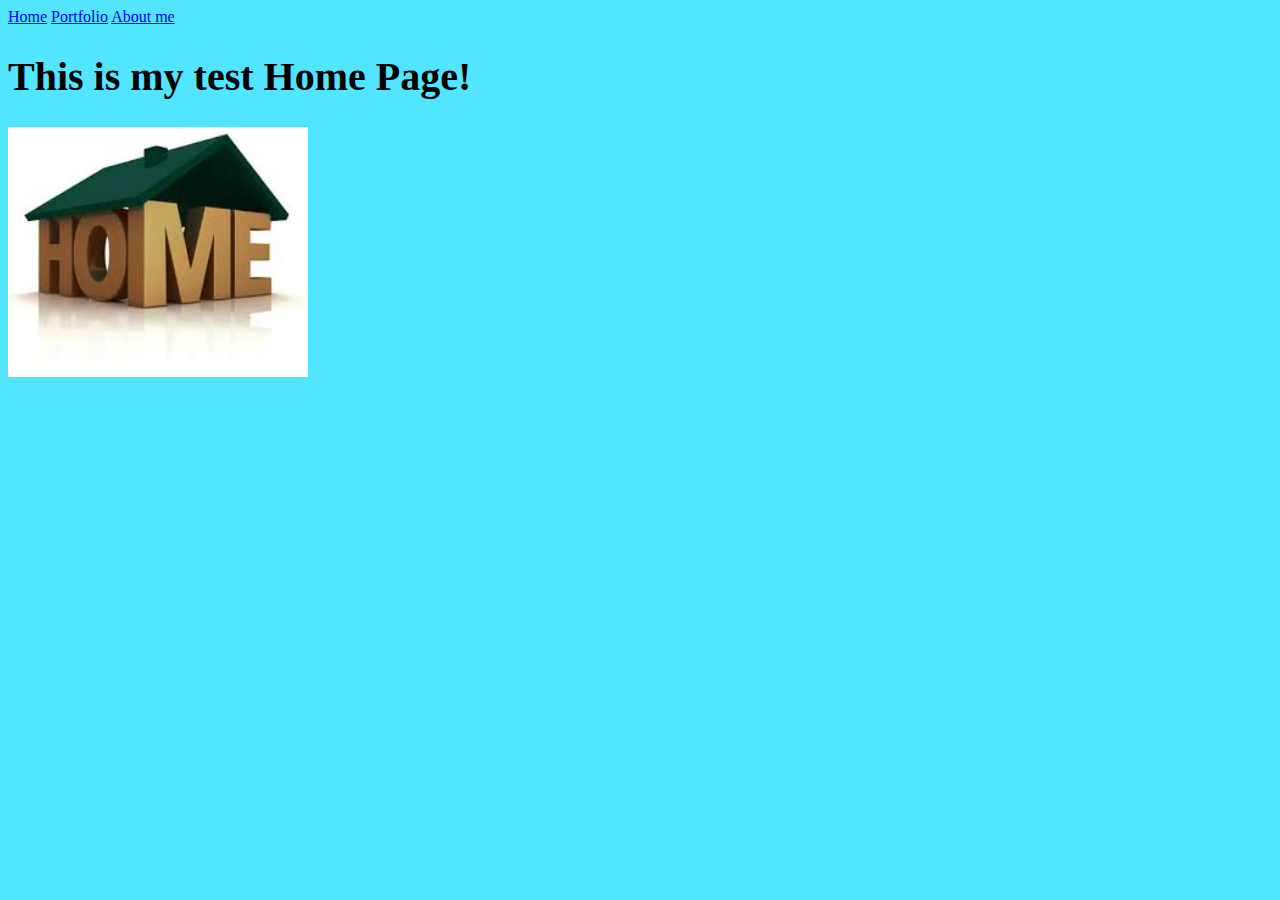
<file: index.html>
<!doctype html>
<html lang="en">
  <head>
    <meta charset="utf-8">
    <title>home</title>
     <link rel="stylesheet" href="index.css" type="text/css" />
    <link rel="stylesheet" media="screen" href="https://fontlibrary.org/face/dancing" type="text/css"/>
  </head>
  <body>
     <a href="index.html">Home</a>
     <a href="portfolio.html">Portfolio</a>
     <a href="AboutMe.html">About me</a>
     <h1>This is my test Home Page!</h1>
     <img src="images/home.jpg" height="250">
  </body>
</html>
</file>
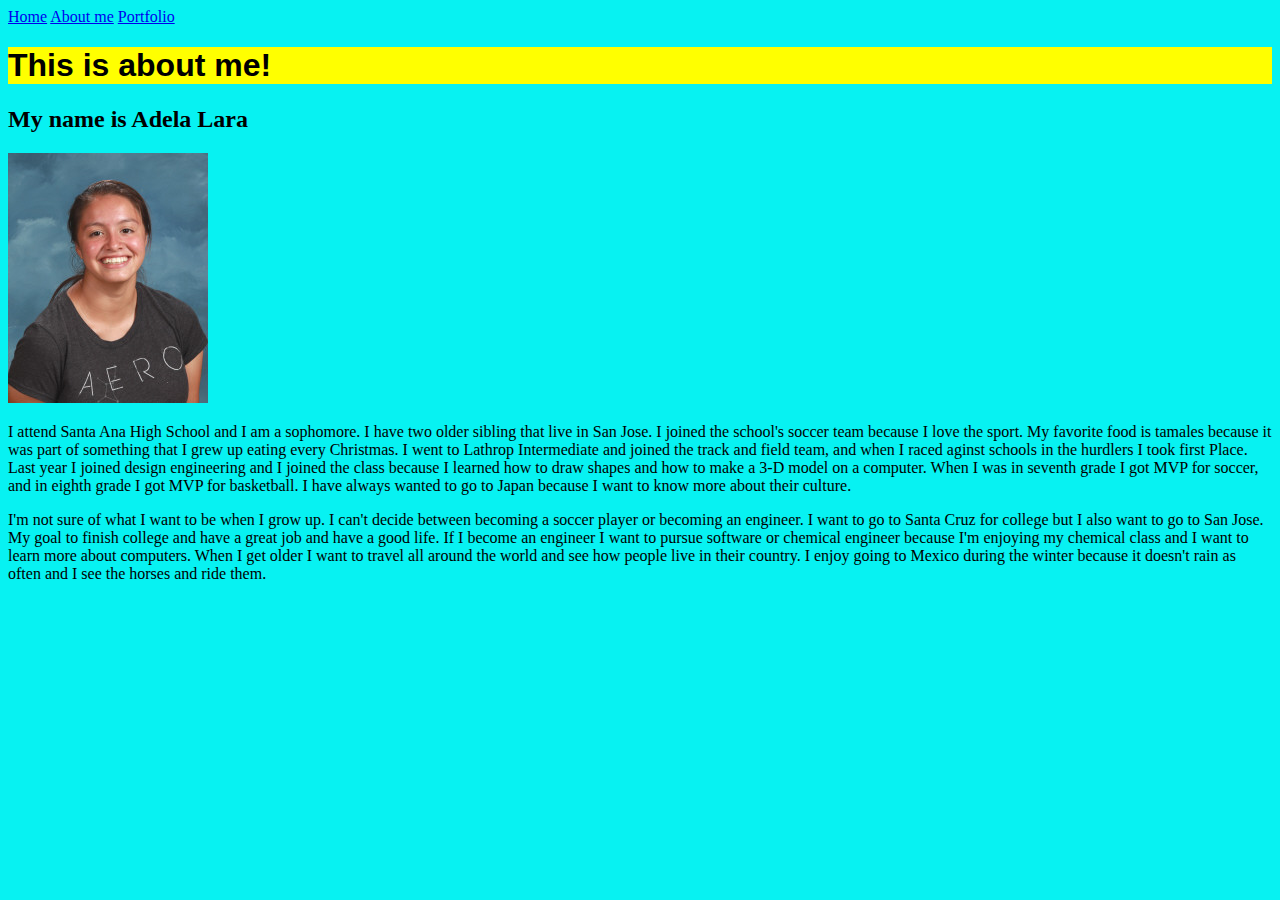
<file: AboutMe.html>
<!doctype html>
<html lang="en">
  <head>
   <meta charset="utf-8">
   <title>About Me</title>
  <link rel="stylesheet" media="screen" href="https://fontlibrary.org/face/toscuchet-cm" type="text/css"/>
  <link rel="stylesheet" href="AboutMe.css" type="text/css" />
  </head>
  <body>
    <a href="index.html">Home</a>
    <a href="AboutMe.html">About me</a>
    <a href="portfolio.html">Portfolio</a>
    <h1>This is about me!</h1>
    <h2>My name is Adela Lara</h2>
     <img src="images/adelalaraphoto.png" alt="" >
    <p>
      I attend Santa Ana High School and I am a sophomore. I have two older sibling that live in San Jose. I joined the school's soccer team because I love the sport.
    My favorite food is tamales because it was part of something that I grew up eating every Christmas. I went to Lathrop Intermediate and joined the track and field 
    team, and when I raced aginst schools in the hurdlers I took first Place. Last year I joined design engineering and I joined the class because I learned how to draw
    shapes and how to make a 3-D model on a computer. When I was in seventh grade I got MVP for soccer, and in eighth grade I got MVP for basketball. I have always wanted
    to go to Japan because I want to know more about their culture.</p>
   <p>
     I'm not sure of what I want to be when I grow up. I can't decide between becoming a soccer player or becoming an engineer. I want to go to Santa Cruz for college but
     I also want to go to San Jose. My goal to finish college and have a great job and have a good life. If I become an engineer I want to pursue software or chemical engineer
     because I'm enjoying my chemical class and I want to learn more about computers. When I get older I want to travel all around the world and see how people live in their 
     country. I enjoy going to Mexico during the winter because it doesn't rain as often and I see the horses and ride them.
   </p>

</body>
</file>
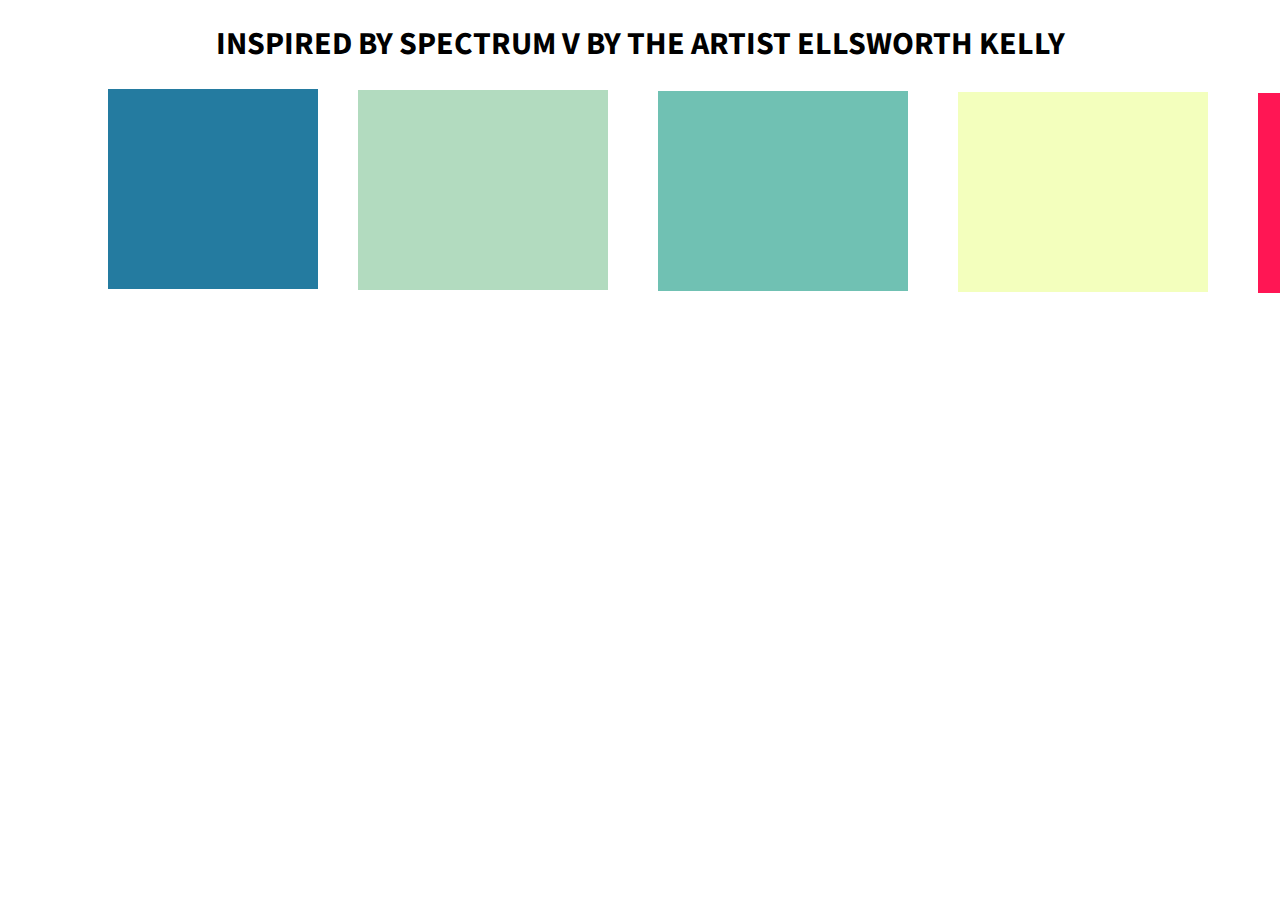
<file: level2_assessment_adelalara.html>
<!DOCTYPE html>
<html>
  <head>
    <meta charset="utf-8">
    <title>ASSESSMENT 2</title>
    <link rel="stylesheet" href="Level2_assessment_adelalara.css">
<link href="https://fonts.googleapis.com/css?family=Source+Sans+Pro" rel="stylesheet">
  </head>
  <body>
<h1>INSPIRED BY SPECTRUM V BY THE ARTIST ELLSWORTH KELLY</h1>
<p id="one"></p>
<p id="two"></p>
<p id="three"></p>
<p id="four"></p>
<p id="five"></p>

  </body>
</html>
</file>
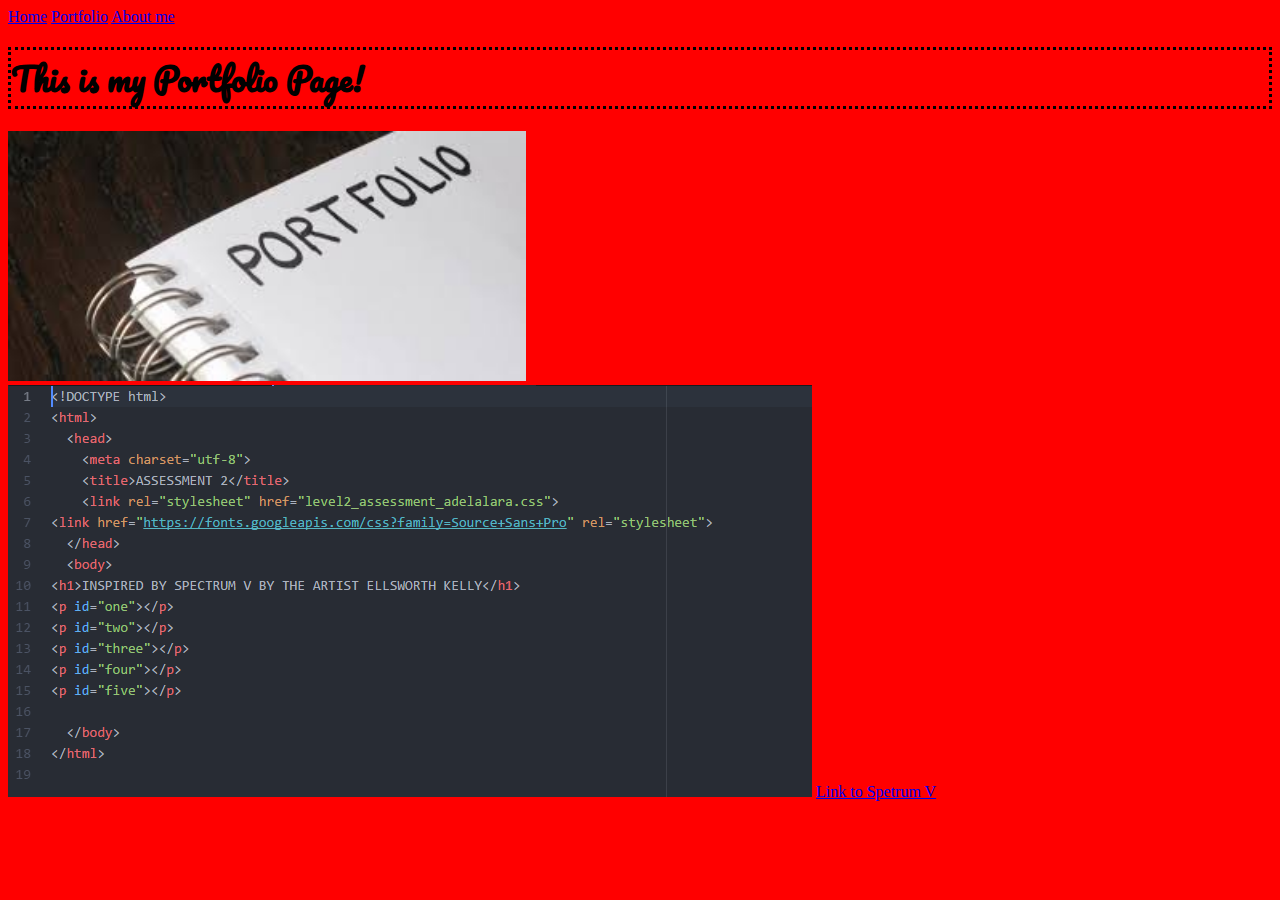
<file: portfolio.html>
<!doctype html>
<html lang="en">
  <head>
     <meta charset="utf-8">
     <title>My Engineering Portfolio</title>
      <link rel="stylesheet" href="portfolio.css" type="text/css" />
      <link href="https://fonts.googleapis.com/css?family=Pacifico" rel="stylesheet">
  </head>
  <body>
     <a href="index.html">Home</a>
     <a href="portfolio.html">Portfolio</a>
      <a href="AboutMe.html">About me</a>
     <h1>This is my Portfolio Page!</h1>
     <img src="images/portfolio.jpg" height="250">
     <img src="images/capture.png">
     <a href= "level2_assessment_adelalara.html">Link to Spetrum V </a>
  

     <br>
  </body>
</html>
</file>
<file: index.css>
body{
background-image: url(http://weknowyourdreams.com/images/dolphin/dolphin-06.jpg);
background-repeat: repeat-y;
background-color: #51E5FF;
}

h1{
font-family: 'DancingScriptRegular';
font-size: 40px;
}
</file>
<file: AboutMe.css>
h1{
  Font-family: 'Arial';
  background-color: yellow;
}

p{
   font-family: 'ToscuchetCMRegular'; 
   font-weight: normal; 
   font-style: normal;
}

Body{
  background-color:  #07f2f2;
}
</file>
<file: Level2_assessment_adelalara.css>
h1{
  font-family: 'Source Sans Pro';
  text-align: center;
}

#one{
  border: 100px solid #247BA0;
  background-color: #247BA0;
  width: 10px;
  height: 50%;
  margin-left: 100px;
}
#two{
  border: 100px solid #B2DBBF;
  background-color:  #B2DBBF;
  width: 50px;
  height: 50%;
  margin-left: 350px;
  margin-top: -215px
}
#three{
  border: 100px solid #70C1B3;
  background-color: #70C1B3;
  width: 50px;
  height: 50%;
  margin-left: 650px;
  margin-top: -215px;


}
#four{
  border: 100px solid #F3FFBD;
  background-color: #F3FFBD;
  width: 50px;
  height: 50%;
  margin-left: 950px;
  margin-top: -215px;
}
#five{
  border: 100px solid #FF1654;
  background-color: #FF1654;
  width: 50px;
  height: 50%;
  margin-left: 1250px;
  margin-top: -215px;
}
</file>
<file: portfolio.css>
body{
background-color: red;
}
h1{
    font-family: 'Pacifico';
    border: dotted;
    
}
</file>
